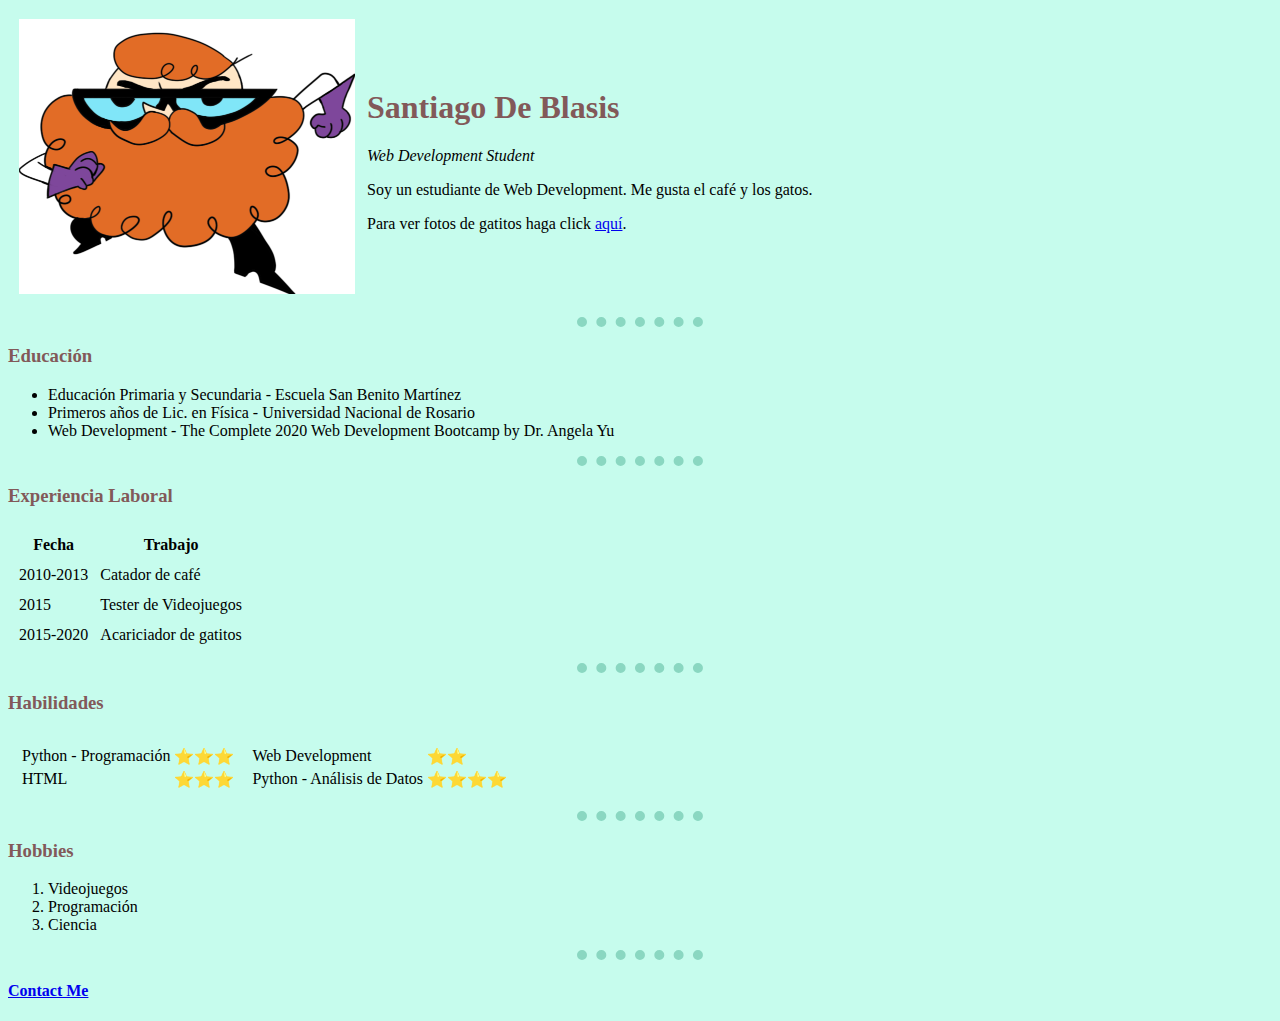
<file: index.html>
<!DOCTYPE html>
<html lang="en" dir="ltr">

<head>
  <meta charset="utf-8">
  <title>Santiago - Sitio Personal</title>
  <link rel="stylesheet" href="css/styles.css">
</head>

<body>
  <table cellspacing="10">
    <tr>
      <td><img src="images/Dexter.png" height="274.5" width="336"></td>
      <td>  <h1>Santiago De Blasis</h1>
        <p><em>Web Development Student</em></p>
        <p>Soy un estudiante de Web Development. Me gusta el café y los gatos.</p>
        <p>Para ver fotos de gatitos haga click <a href="https://pixabay.com/images/search/cat/">aquí</a>.</p></td>
    </tr>
  </table>
  <hr>
  <h3>Educación</h3>
  <ul>
    <li>Educación Primaria y Secundaria - Escuela San Benito Martínez</li>
    <li>Primeros años de Lic. en Física - Universidad Nacional de Rosario</li>
    <li>Web Development - The Complete 2020 Web Development Bootcamp by Dr. Angela Yu</li>
  </ul>
  <hr>
  <h3>Experiencia Laboral</h3>
  <table cellspacing="10">
    <thead>
      <tr>
        <th>Fecha</th>
        <th>Trabajo</th>
      </tr>
    </thead>
    <tbody>
      <tr>
        <td>2010-2013</td>
        <td>Catador de café</td>
      </tr>
      <tr>
        <td>2015</td>
        <td>Tester de Videojuegos</td>
      </tr>
      <tr>
        <td>2015-2020</td>
        <td>Acariciador de gatitos</td>
      </tr>
    </tbody>
  </table>
  <hr>
  <h3>Habilidades</h3>
  <table cellspacing="10">
    <tr>
      <td>
        <table>
          <tr>
            <td>Python - Programación</td>
            <td>⭐⭐⭐</td>
          </tr>
          <tr>
            <td>HTML</td>
            <td>⭐⭐⭐</td>
          </tr>
        </table>
      </td>
      <td>
        <table>
          <tr>
            <td>Web Development</td>
            <td>⭐⭐</td>
          </tr>
          <tr>
            <td>Python - Análisis de Datos</td>
            <td>⭐⭐⭐⭐</td>
          </tr>
        </table>
      </td>
    </tr>
  </table>
  <hr>
  <h3>Hobbies</h3>
  <ol>
    <li>Videojuegos</li>
    <li>Programación</li>
    <li>Ciencia</li>
  </ol>
  <hr>
  <h4><a href="contact.html">Contact Me</a></h4>
</body6<>

</html>
</file>
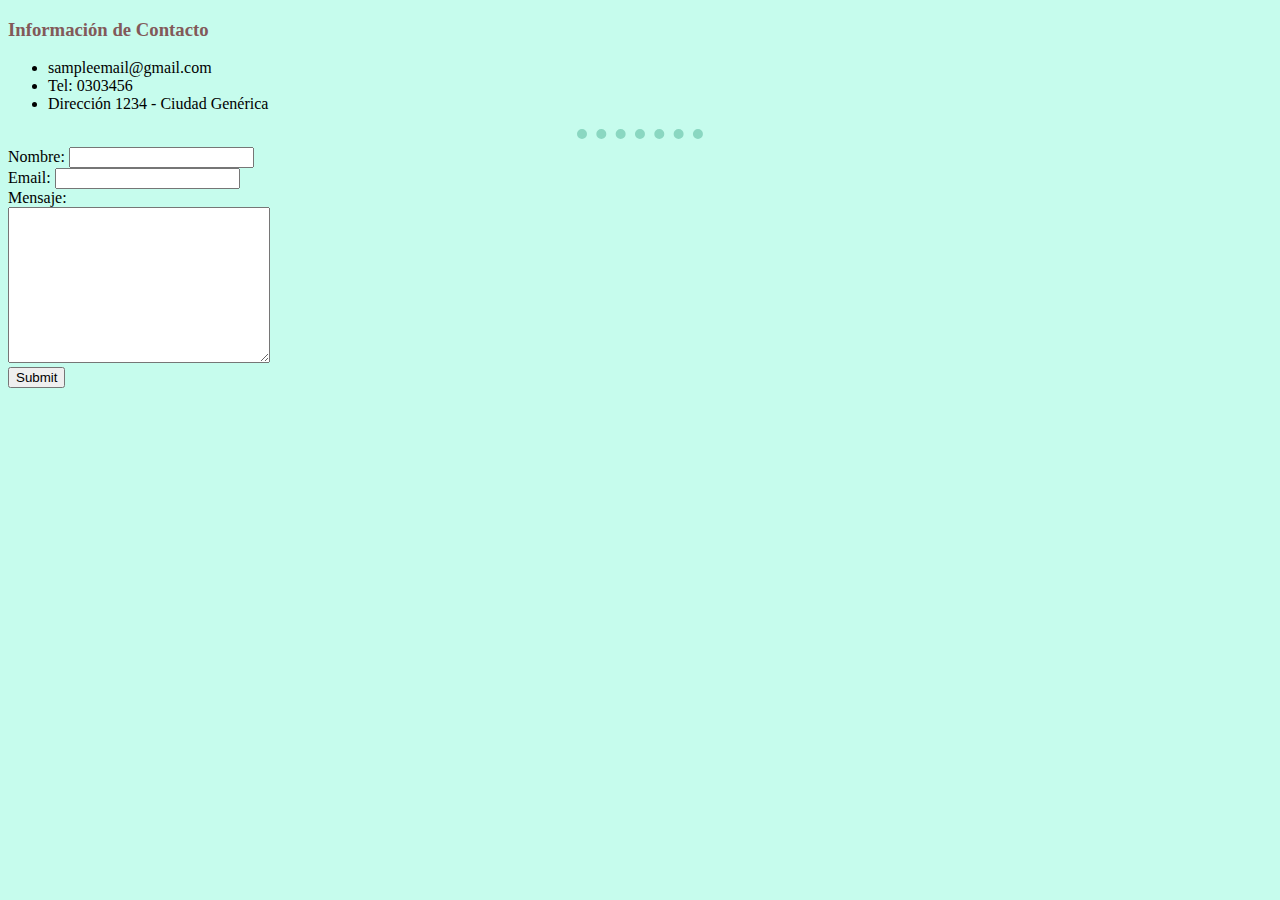
<file: contact.html>
<!DOCTYPE html>
<html lang="en" dir="ltr">
  <head>
    <meta charset="utf-8">
    <link rel="stylesheet" href="css/styles.css">
    <title>Contact Information</title>
  </head>
  <body>
    <h3>Información de Contacto</h3>
    <ul>
      <li>sampleemail@gmail.com</li>
      <li>Tel: 0303456</li>
      <li>Dirección 1234 - Ciudad Genérica</li>
    </ul>
    <hr>
    <form action="mailto:info@example.com" method="post" enctype="text/plain">
      <label for="">Nombre:</label>
      <input type="text" name="tuNombre" value=""><br>
      <label for="">Email:</label>
      <input type="email" name="tuEmail" value=""><br>
      <label>Mensaje:</label><br>
      <textarea name="tuMensaje" rows="10" cols="30"></textarea><br>
      <input type="submit" name="">
    </form>

  </body>
</html>
</file>
<file: css/styles.css>
body{
  background-color: #c6fced;
}
hr{
  border-color: #8ad7c1 ;
  height: 0px;
  width: 10%;
  border-style: dotted none none none;
  border-width: 10px;
}
h1{
  color: #825959;
}
h3{
  color: #825959;
}
</file>
